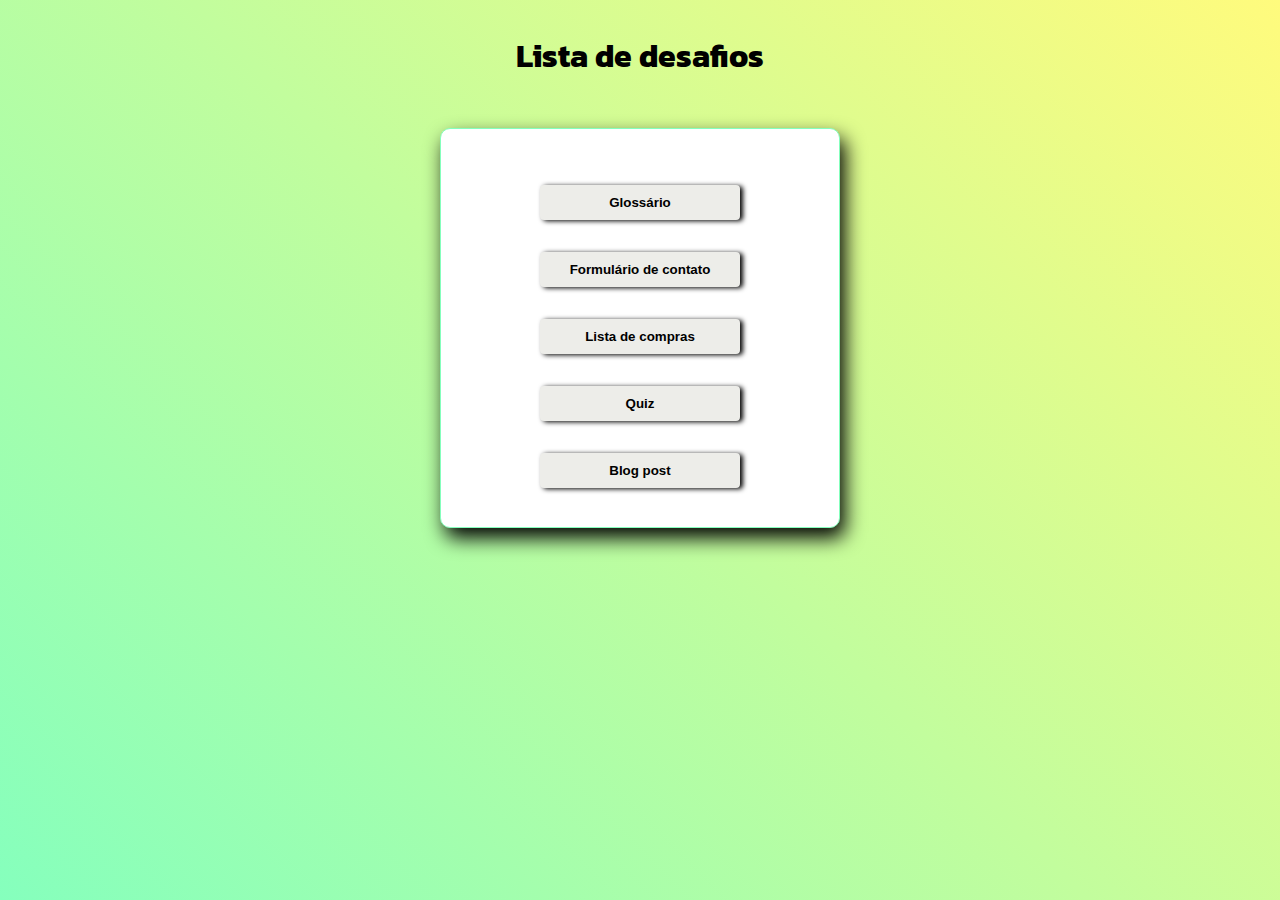
<file: index.html>
<!DOCTYPE html>
<html lang="en">
  <head>
    <meta charset="UTF-8" />
    <meta http-equiv="X-UA-Compatible" content="IE=edge" />
    <meta name="viewport" content="width=device-width, initial-scale=1.0" />

    <!-- CSS -->
    <link rel="stylesheet" href="./css/style.css">

    <!-- Fonts -->
    <link rel="preconnect" href="https://fonts.googleapis.com">
    <link rel="preconnect" href="https://fonts.gstatic.com" crossorigin>
    <link href="https://fonts.googleapis.com/css2?family=Kanit&display=swap" rel="stylesheet">

    <title>Desafios</title>
  </head>
  <body>
    <h1>Lista de desafios</h1>

    <div id="links">
      <!-- 
      <br> temporário até descobrir como retirar o Button do topo da div#links
      -->
      <br>
      <a href="./pages/glossario.html">
        <button>Glossário</button>
      </a>

      <a href="./pages/formularioDeContato.html">
        <button>Formulário de contato</button>
      </a>

      <a href="./pages/listaDeCompras.html">
        <button>Lista de compras</button>
      </a>

      <a href="./pages/quiz.html">
        <button>Quiz</button>
        <p></p>
      </a>

      <a href="./pages/blogPost.html">
        <button>Blog post</button>
      </a>
    </div>
  </body>
</html>
</file>
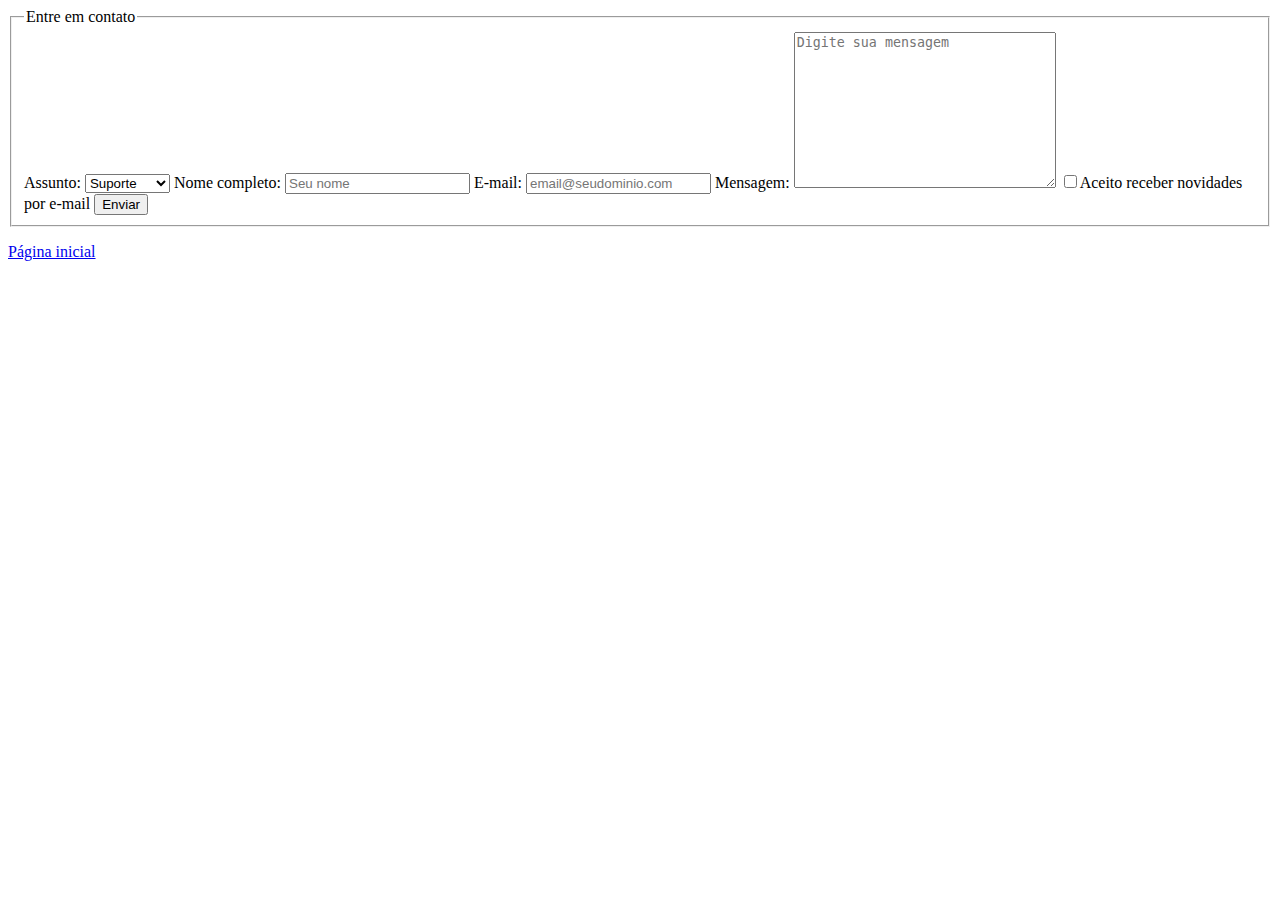
<file: formulario-de-contato.html>
<!DOCTYPE html>
<html lang="pt-BR">
<head>
  <meta charset="UTF-8">
  <meta http-equiv="X-UA-Compatible" content="IE=edge">
  <meta name="viewport" content="width=device-width, initial-scale=1.0">
  <title>Formulário de contato</title>
</head>
<body>

  <form action="">
    <fieldset>
      <legend>Entre em contato</legend>

      <label for="subject">Assunto:</label>
      <select name="subject" id="subject" required>
        <option value="support">Suporte</option>
        <option value="assistance">Assitência</option>
        <option value="financial">Financeiro</option>
        <option value="purchases">Compras</option>
        <option value="you_doubt">Dúvidas</option>
      </select>

      <label for="name">Nome completo:</label>
      <input type="text" name="name" id="name" placeholder="Seu nome" required>

      <label for="email">E-mail:</label>
      <input type="email" name="email" id="email" placeholder="email@seudominio.com" required>

      <label for="message">Mensagem:</label>
      <textarea name="message" id="message" cols="30" rows="10" placeholder="Digite sua mensagem" required></textarea>

      <label for="check"></label>
      <input type="checkbox" name="check" id="check">Aceito receber novidades por e-mail
      

      <button type="submit">Enviar</button>
    </fieldset>
  </form>

  <a href="./index.html">
    <p>Página inicial</p>
  </a>

</body>
</html>
</file>
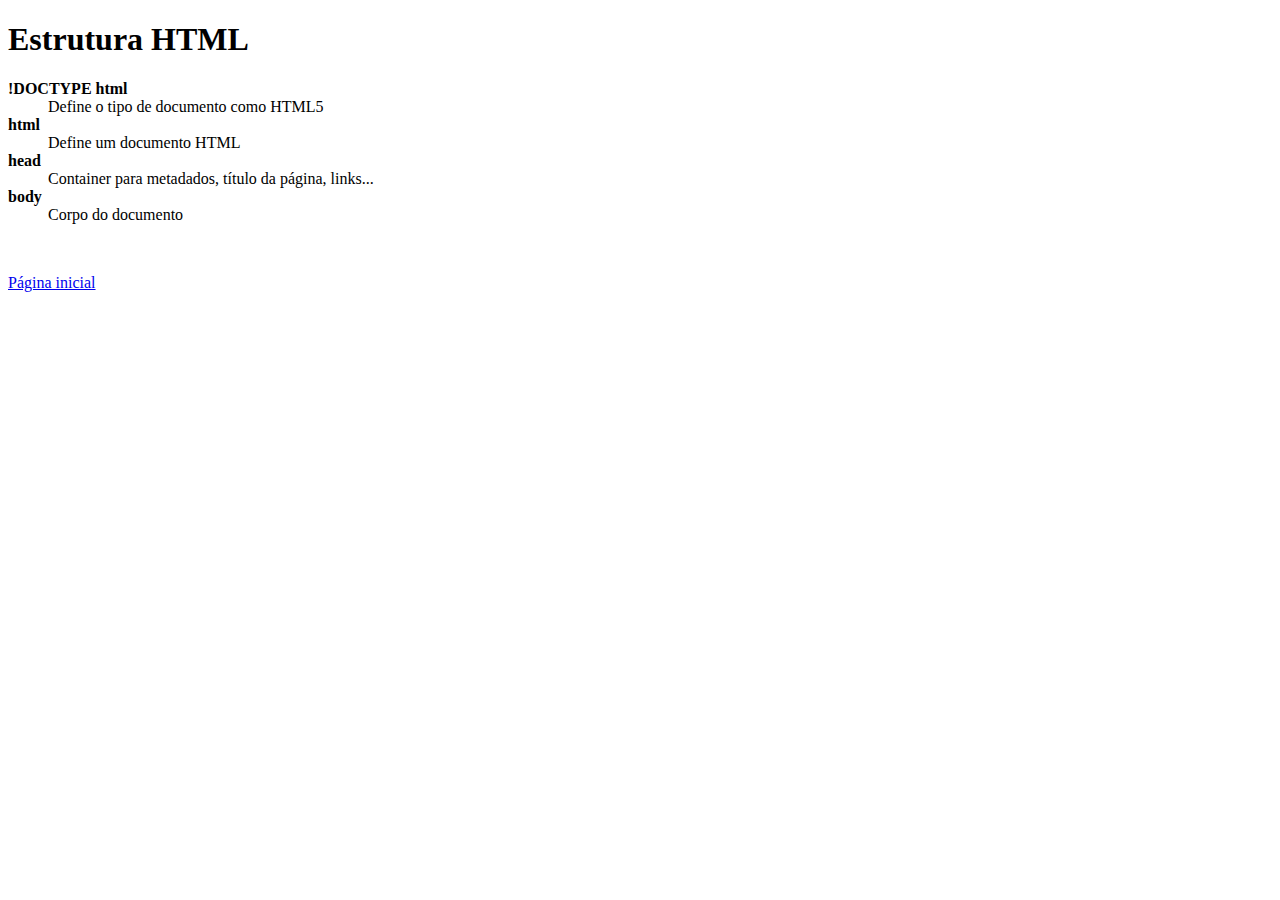
<file: glossario.html>
<!DOCTYPE html>
<html lang="pt-BR">
<head>
  <meta charset="UTF-8">
  <meta http-equiv="X-UA-Compatible" content="IE=edge">
  <meta name="viewport" content="width=device-width, initial-scale=1.0">
  <title>Glossário</title>
</head>
<body>

  <h1>Estrutura HTML</h1>

  <dl>
    <dt>
      <strong>!DOCTYPE html</strong>
    </dt>
    <dd>
      Define o tipo de documento como HTML5
    </dd>

    <dt>
      <strong>html</strong> 
    </dt>
    <dd>
      Define um documento HTML
    </dd>

    <dt>
      <strong>head</strong> 
    </dt>
    <dd>
      Container para metadados, título da página, links...
    </dd>

    <dt>
      <strong>body</strong> 
    </dt>
    <dd>
      Corpo do documento
    </dd>
  </dl>

  <a href="./index.html"><br>
    <p>Página inicial</p>
  </a>
  
</body>
</html>
</file>
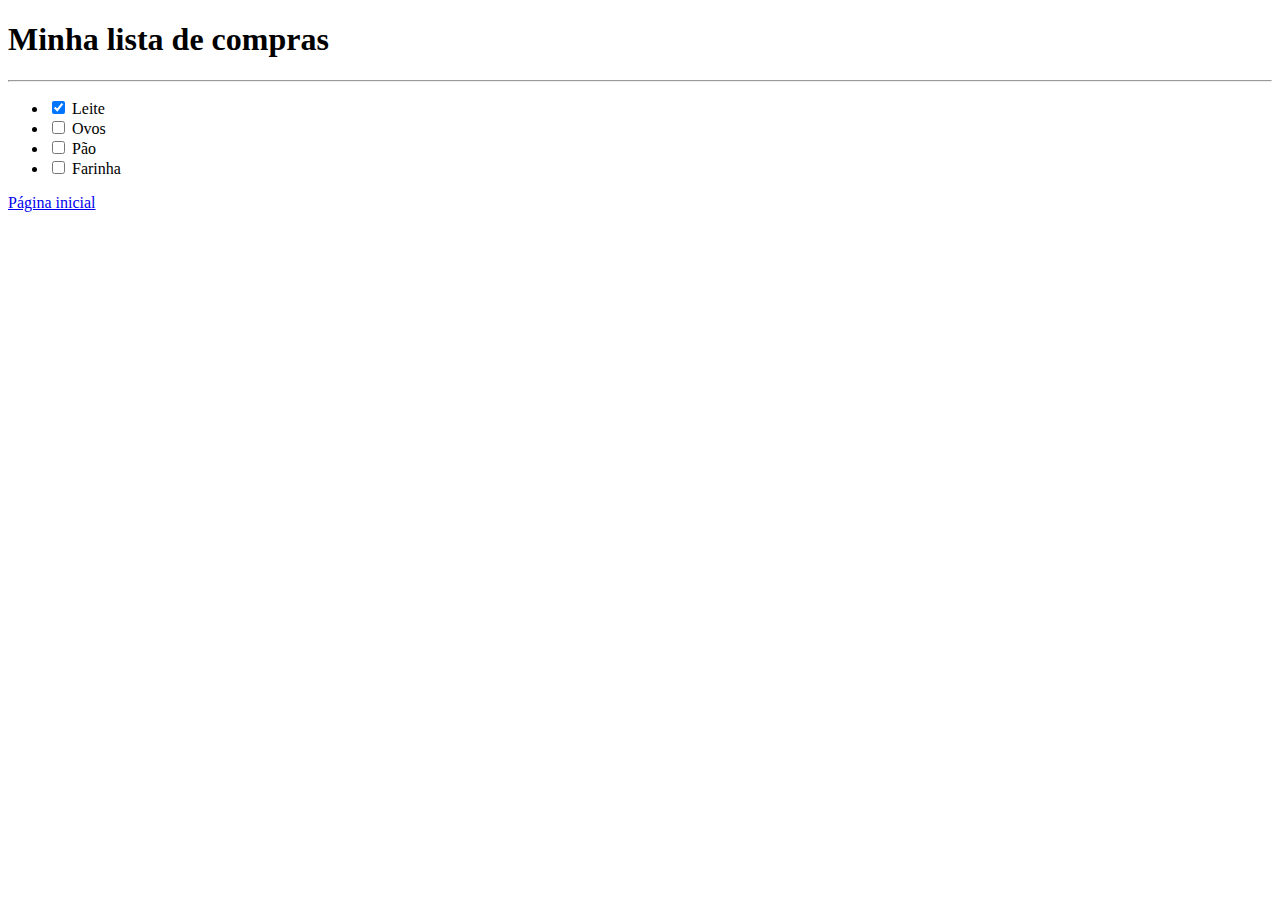
<file: lista-de-compras.html>
<!DOCTYPE html>
<html lang="pt-BR">
<head>
  <meta charset="UTF-8">
  <meta http-equiv="X-UA-Compatible" content="IE=edge">
  <meta name="viewport" content="width=device-width, initial-scale=1.0">
  <title>Lista de compras</title>
</head>
<body>

  <h1>Minha lista de compras</h1>
  <hr>

  <ul>
    <li>
      <label for=""></label>
      <input type="checkbox" name="item_comprado" id="leite" value="Leite" checked>
      <label for="">Leite</label>
    </li>

    <li>
      <input type="checkbox" name="item_comprado" id="ovos" value="Ovos">
      <label for="">Ovos</label>
    </li>

    <li>
      <input type="checkbox" name="item_comprado" id="pao" value="Pao">
      <label for="">Pão</label>
    </li>

    <li>
      <input type="checkbox" name="item_comprado" id="farinha" value="Farinha">
      <label for="">Farinha</label>
    </li>
  </ul>

  <a href="./index.html">
    <p>Página inicial</p>
  </a>
  
</body>
</html>
</file>
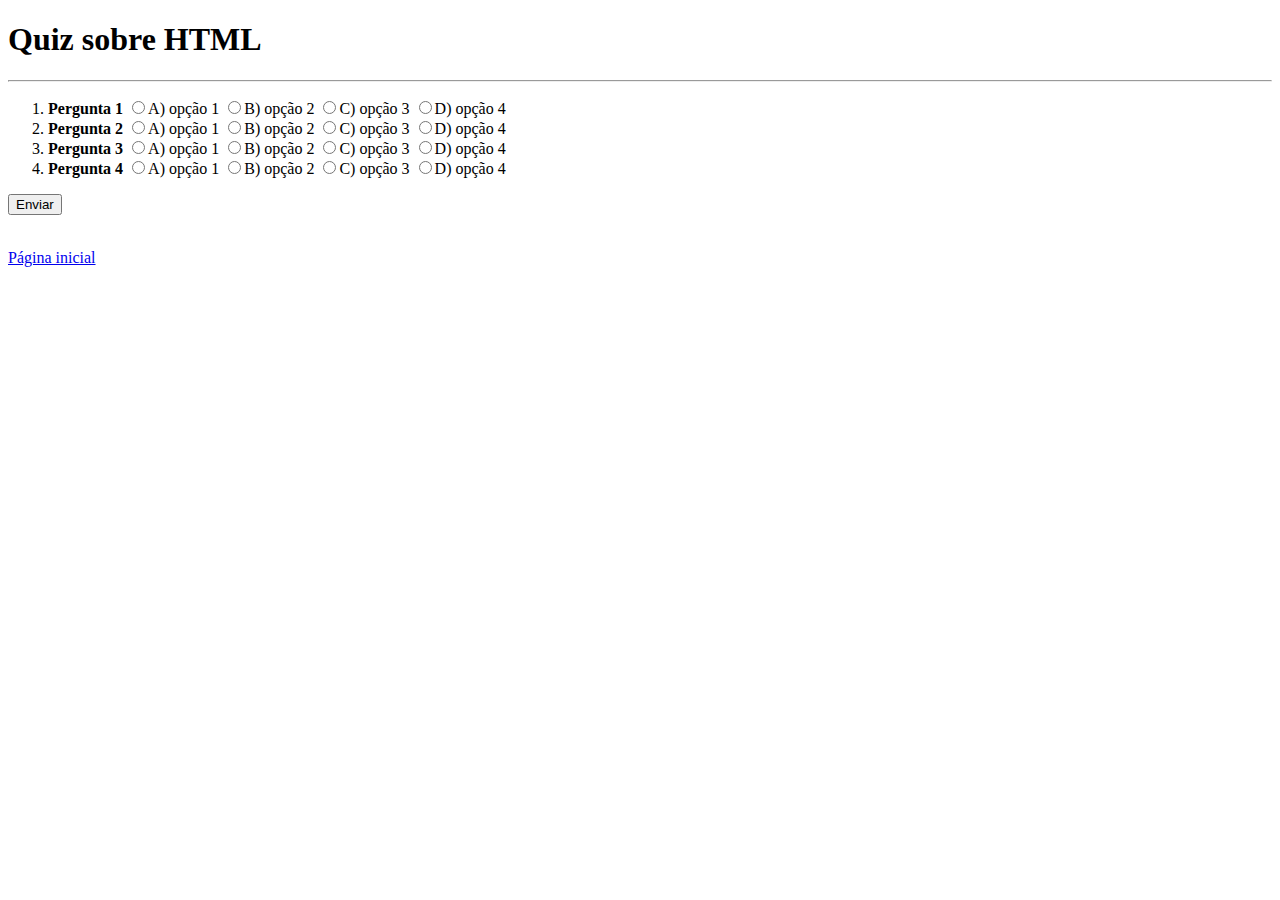
<file: quiz.html>
<!DOCTYPE html>
<html lang="pt-BR">
<head>
  <meta charset="UTF-8">
  <meta http-equiv="X-UA-Compatible" content="IE=edge">
  <meta name="viewport" content="width=device-width, initial-scale=1.0">
  <title>Quiz</title>
</head>
<body>
  
  <h1>Quiz sobre HTML</h1>
  <hr>
  
  <form action="">
    <ol>
      <li>
        <b>Pergunta 1</b>
        <input type="radio">A) opção 1
        <input type="radio">B) opção 2
        <input type="radio">C) opção 3
        <input type="radio">D) opção 4
      </li>

      <li>
        <b>Pergunta 2</b>
        <input type="radio">A) opção 1
        <input type="radio">B) opção 2
        <input type="radio">C) opção 3
        <input type="radio">D) opção 4
      </li>

      <li>
        <b>Pergunta 3</b>
        <input type="radio">A) opção 1
        <input type="radio">B) opção 2
        <input type="radio">C) opção 3
        <input type="radio">D) opção 4
      </li>

      <li>
        <b>Pergunta 4</b>
        <input type="radio">A) opção 1
        <input type="radio">B) opção 2
        <input type="radio">C) opção 3
        <input type="radio">D) opção 4
      </li>
    </ol>

    <button type="submit">Enviar</button>
  </form>

  <a href="./index.html"><br>
    <p>Página inicial</p>
  </a>

</body>
</html>
</file>
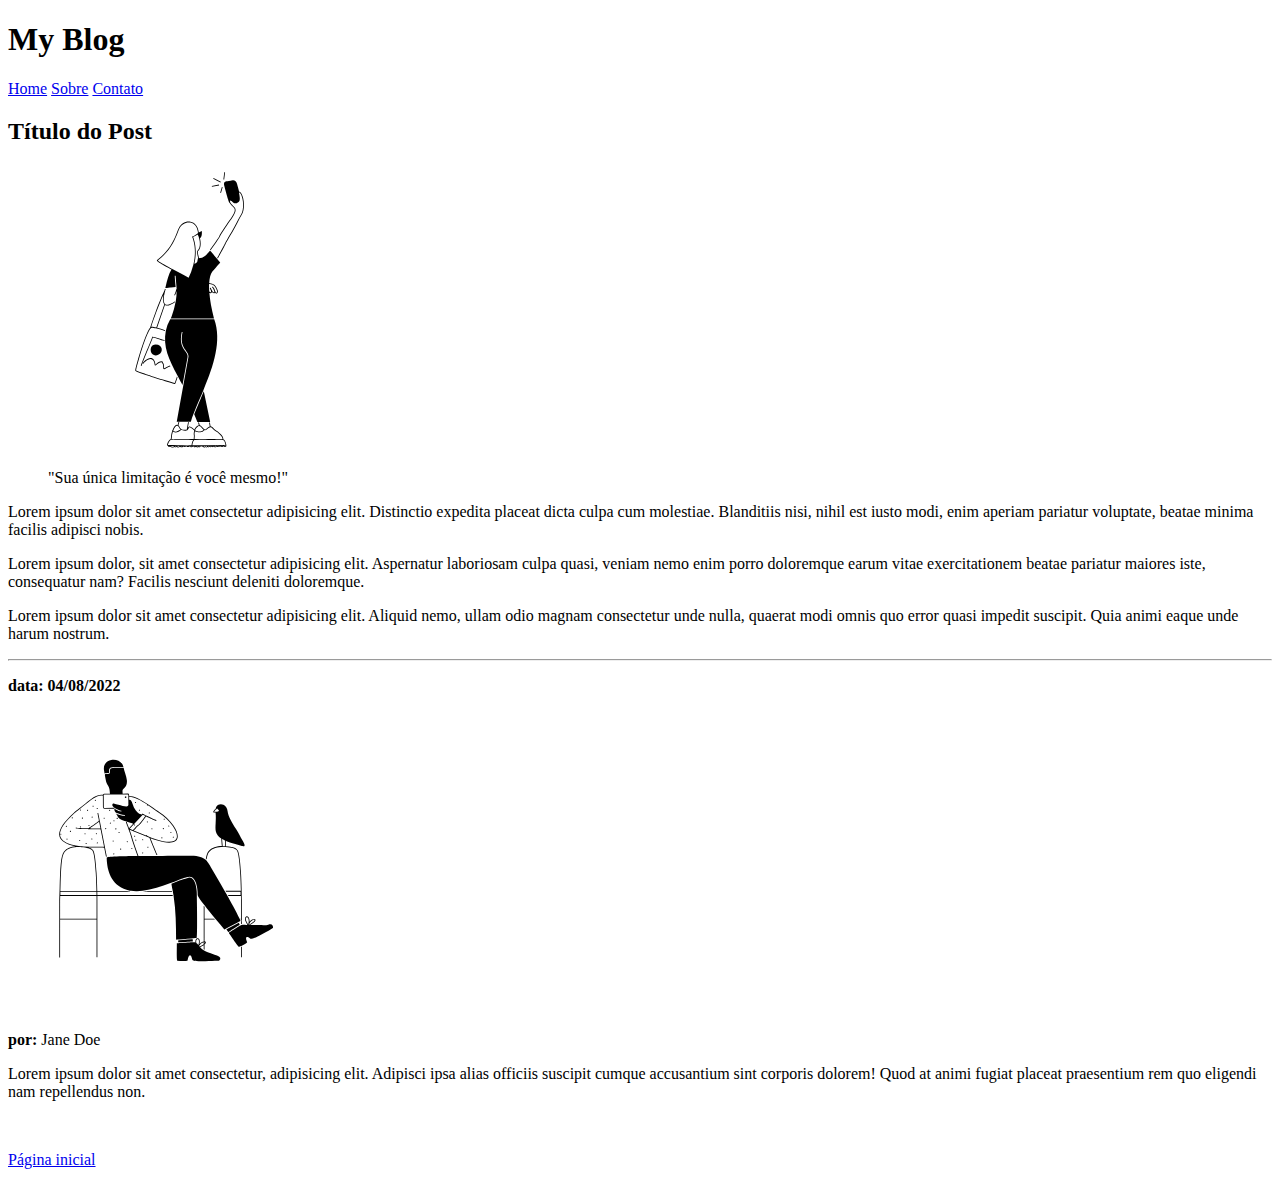
<file: pages/blog-post.html>
<!DOCTYPE html>
<html lang="pt-Br">
<head>
  <meta charset="UTF-8">
  <meta http-equiv="X-UA-Compatible" content="IE=edge">
  <meta name="viewport" content="width=device-width, initial-scale=1.0">
  <title>Blog Post</title>
</head>
<body>
  
  <h1>My Blog</h1>

  <nav id="nav-bar">
    <a href="#">Home</a>
    
    <a href="#">Sobre</a>
    
    <a href="#">Contato</a>
  </nav>

  <h2>Título do Post</h2>

  <figure>
    <img src="../images/SVG//DrawKit_Vector_Illustrations_Selfie.svg" alt="selfie" width="300px">
    <figcaption>"Sua única limitação é você mesmo!"</figcaption>
  </figure>

  <p>Lorem ipsum dolor sit amet consectetur adipisicing elit. Distinctio expedita placeat dicta culpa cum molestiae. Blanditiis nisi, nihil est iusto modi, enim aperiam pariatur voluptate, beatae minima facilis adipisci nobis.</p>
  <p>Lorem ipsum dolor, sit amet consectetur adipisicing elit. Aspernatur laboriosam culpa quasi, veniam nemo enim porro doloremque earum vitae exercitationem beatae pariatur maiores iste, consequatur nam? Facilis nesciunt deleniti doloremque.</p>
  <p>Lorem ipsum dolor sit amet consectetur adipisicing elit. Aliquid nemo, ullam odio magnam consectetur unde nulla, quaerat modi omnis quo error quasi impedit suscipit. Quia animi eaque unde harum nostrum.</p>
  <hr>

  <p>
    <b>data: 04/08/2022</b>
  </p>
  <img src="../images/SVG/DrawKit_Vector_Illustrations_Video park.svg" alt="video-park" width="300px">
  <p>
    <b>por:</b> Jane Doe
  </p>
  <p>Lorem ipsum dolor sit amet consectetur, adipisicing elit. Adipisci ipsa alias officiis suscipit cumque accusantium sint corporis dolorem! Quod at animi fugiat placeat praesentium rem quo eligendi nam repellendus non.</p>

  <a href="../index.html"><br>
    <p>Página inicial</p>
  </a>

</body>
</html>
</file>
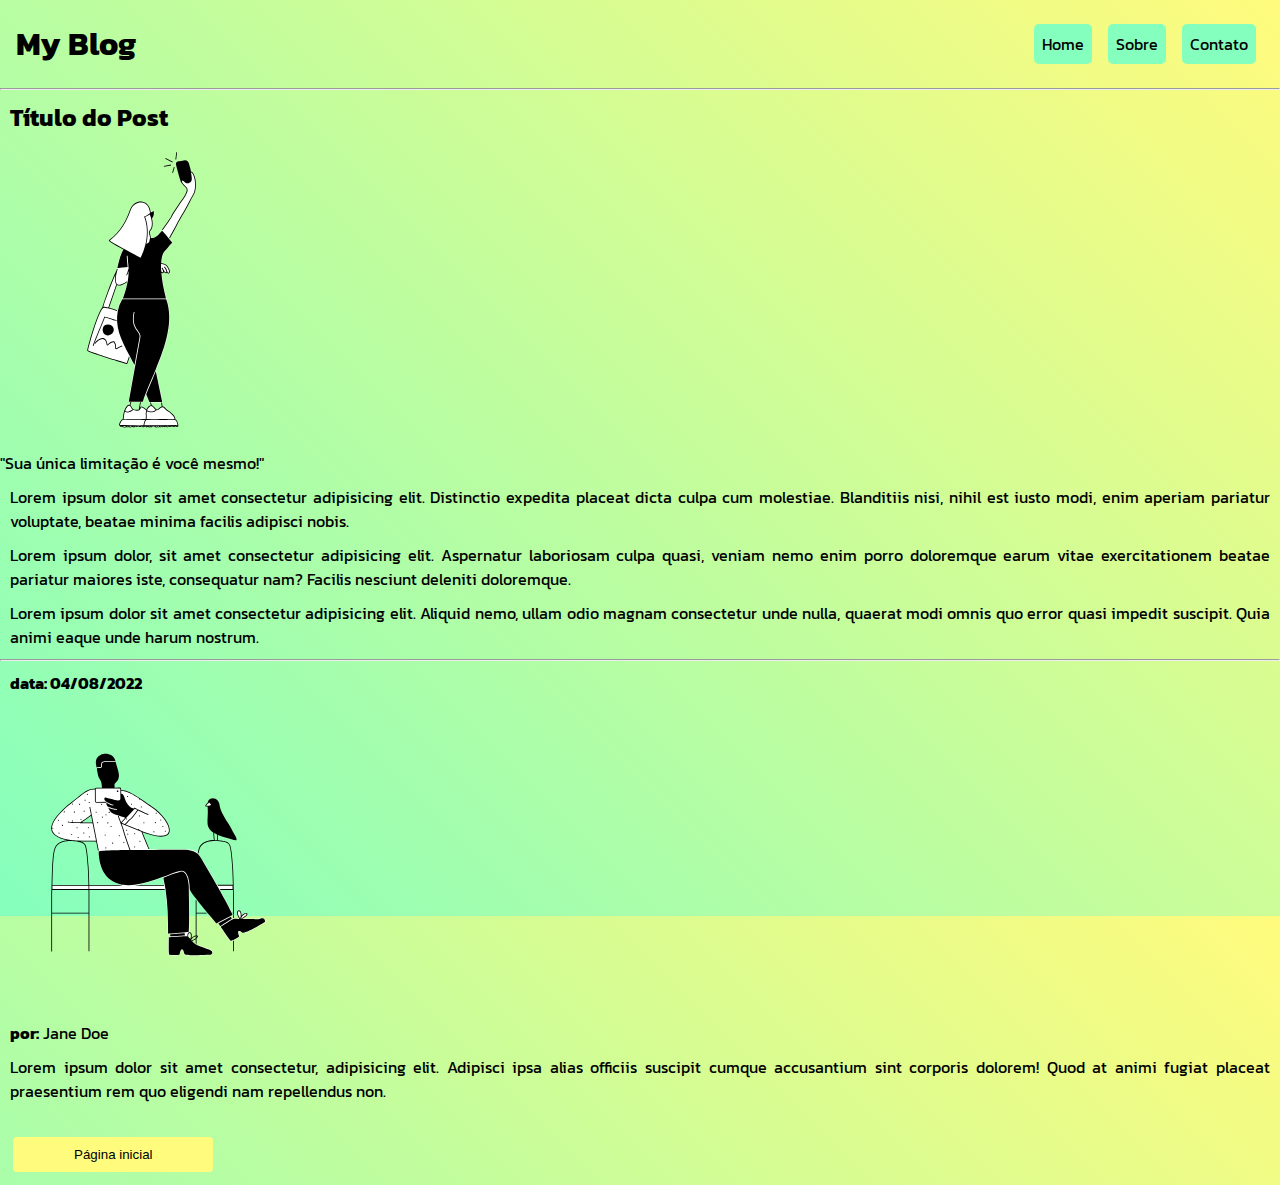
<file: pages/blogPost.html>
<!DOCTYPE html>
<html lang="pt-Br">
<head>
  <meta charset="UTF-8">
  <meta http-equiv="X-UA-Compatible" content="IE=edge">
  <meta name="viewport" content="width=device-width, initial-scale=1.0">

  <!-- CSS -->
  <link rel="stylesheet" href="../css/blogPost.css">

  <!-- Fonts -->
  <link rel="preconnect" href="https://fonts.googleapis.com">
  <link rel="preconnect" href="https://fonts.gstatic.com" crossorigin>
  <link href="https://fonts.googleapis.com/css2?family=Kanit&display=swap" rel="stylesheet">

  <title>Blog Post</title>
</head>
<body>
  
  <div id="top">
    <h1>My Blog</h1>
    
    <nav id="nav-bar">
      <a href="#">Home</a>
      
      <a href="#">Sobre</a>
      
      <a href="#">Contato</a>
    </nav>
  </div>
  <hr>
  
  <h2>Título do Post</h2>

  <figure>
    <img src="../images/SVG//DrawKit_Vector_Illustrations_Selfie.svg" alt="selfie" width="300px">
    <figcaption>"Sua única limitação é você mesmo!"</figcaption>
  </figure>

  <p>Lorem ipsum dolor sit amet consectetur adipisicing elit. Distinctio expedita placeat dicta culpa cum molestiae. Blanditiis nisi, nihil est iusto modi, enim aperiam pariatur voluptate, beatae minima facilis adipisci nobis.</p>
  <p>Lorem ipsum dolor, sit amet consectetur adipisicing elit. Aspernatur laboriosam culpa quasi, veniam nemo enim porro doloremque earum vitae exercitationem beatae pariatur maiores iste, consequatur nam? Facilis nesciunt deleniti doloremque.</p>
  <p>Lorem ipsum dolor sit amet consectetur adipisicing elit. Aliquid nemo, ullam odio magnam consectetur unde nulla, quaerat modi omnis quo error quasi impedit suscipit. Quia animi eaque unde harum nostrum.</p>
  <hr>

  <p>
    <b>data: 04/08/2022</b>
  </p>
  <img src="../images/SVG/DrawKit_Vector_Illustrations_Video park.svg" alt="video-park" width="300px">
  <p>
    <b>por:</b> Jane Doe
  </p>
  <p>Lorem ipsum dolor sit amet consectetur, adipisicing elit. Adipisci ipsa alias officiis suscipit cumque accusantium sint corporis dolorem! Quod at animi fugiat placeat praesentium rem quo eligendi nam repellendus non.</p>

  <a href="../index.html"><br>
    <button>Página inicial</button>
  </a>

</body>
</html>
</file>
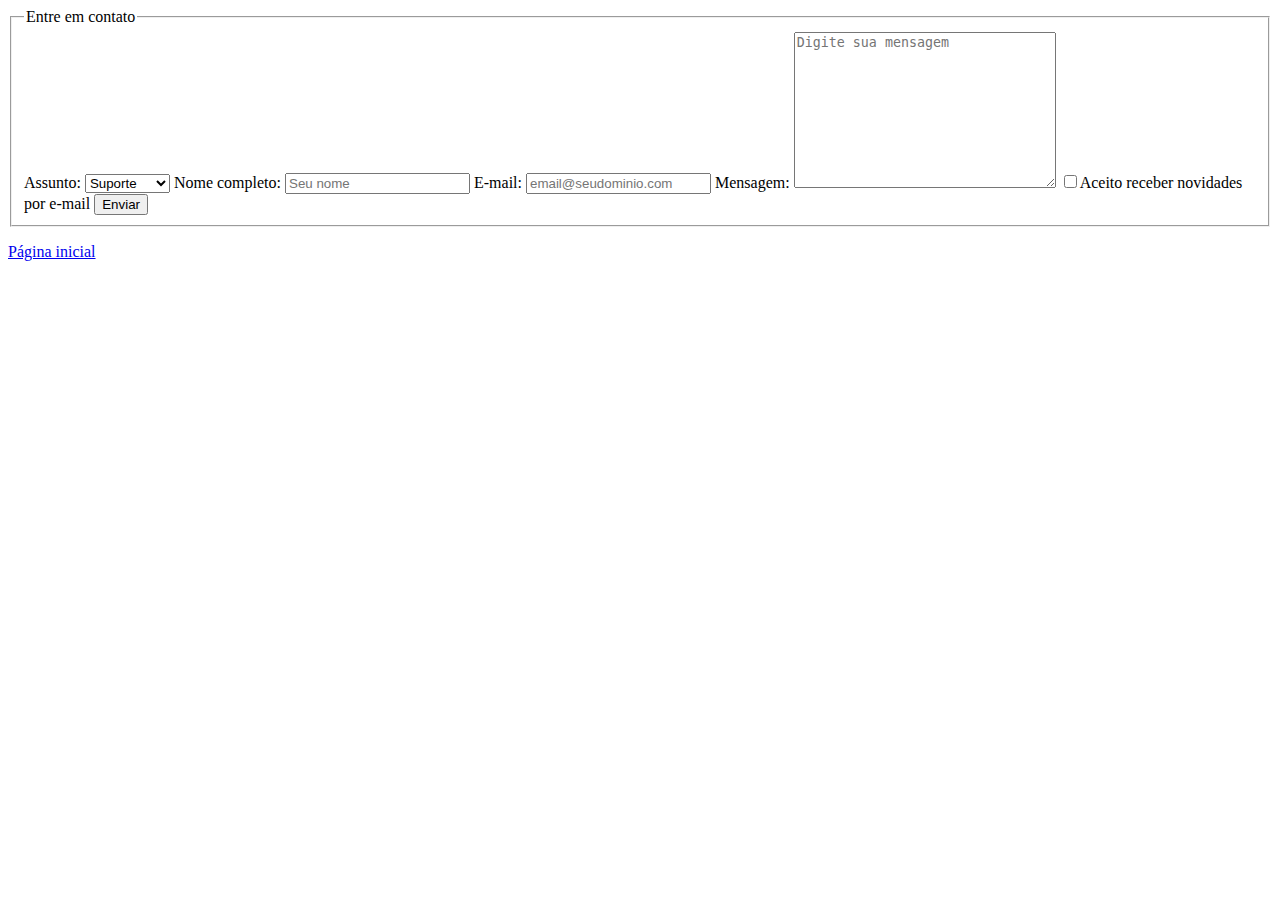
<file: pages/formulario-de-contato.html>
<!DOCTYPE html>
<html lang="pt-BR">
<head>
  <meta charset="UTF-8">
  <meta http-equiv="X-UA-Compatible" content="IE=edge">
  <meta name="viewport" content="width=device-width, initial-scale=1.0">
  <title>Formulário de contato</title>
</head>
<body>

  <form action="">
    <fieldset>
      <legend>Entre em contato</legend>

      <label for="subject">Assunto:</label>
      <select name="subject" id="subject" required>
        <option value="support">Suporte</option>
        <option value="assistance">Assitência</option>
        <option value="financial">Financeiro</option>
        <option value="purchases">Compras</option>
        <option value="you_doubt">Dúvidas</option>
      </select>

      <label for="name">Nome completo:</label>
      <input type="text" name="name" id="name" placeholder="Seu nome" required>

      <label for="email">E-mail:</label>
      <input type="email" name="email" id="email" placeholder="email@seudominio.com" required>

      <label for="message">Mensagem:</label>
      <textarea name="message" id="message" cols="30" rows="10" placeholder="Digite sua mensagem" required></textarea>

      <label for="check"></label>
      <input type="checkbox" name="check" id="check">Aceito receber novidades por e-mail
      

      <button type="submit">Enviar</button>
    </fieldset>
  </form>

  <a href="../index.html">
    <p>Página inicial</p>
  </a>

</body>
</html>
</file>
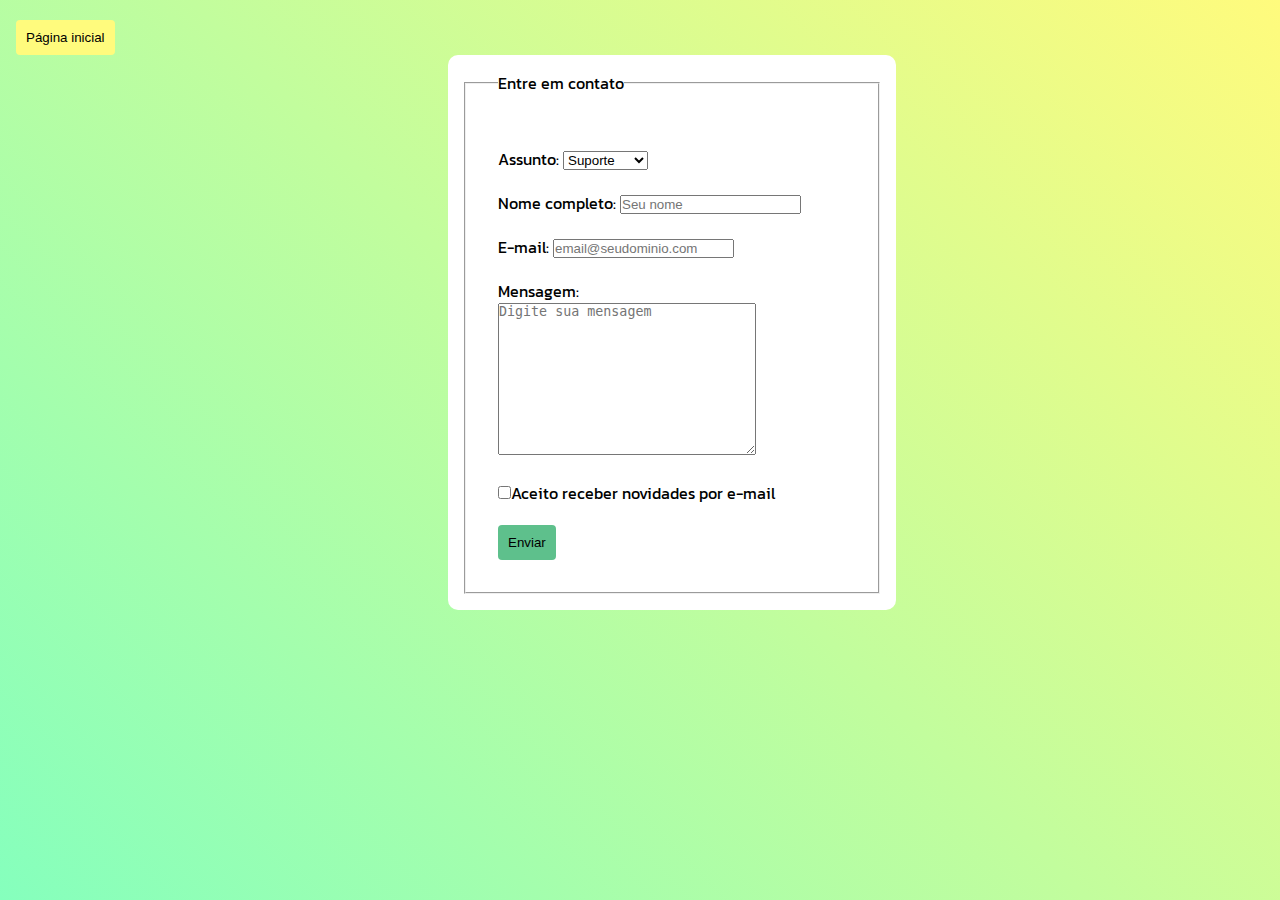
<file: pages/formularioDeContato.html>
<!DOCTYPE html>
<html lang="pt-BR">
<head>
  <meta charset="UTF-8">
  <meta http-equiv="X-UA-Compatible" content="IE=edge">
  <meta name="viewport" content="width=device-width, initial-scale=1.0">
  
  <!-- CSS -->
  <link rel="stylesheet" href="../css/formularioDeContato.css">

  <!-- Fonts -->
  <link rel="preconnect" href="https://fonts.googleapis.com">
  <link rel="preconnect" href="https://fonts.gstatic.com" crossorigin>
  <link href="https://fonts.googleapis.com/css2?family=Kanit&display=swap" rel="stylesheet">

  <title>Formulário de contato</title>
</head>
<body>

  <a href="../index.html">
    <button id="back">Página inicial</button>
  </a>
  
  <div id="box">
    <form action="">
      <fieldset>
        <legend>Entre em contato</legend>
  
        <div class="itens">
          <label for="subject">Assunto:</label>
          <select name="subject" id="subject" required>
            <option value="support">Suporte</option>
            <option value="assistance">Assitência</option>
            <option value="financial">Financeiro</option>
            <option value="purchases">Compras</option>
            <option value="you_doubt">Dúvidas</option>
          </select>
        </div>
  
        <div class="itens">
          <label for="name">Nome completo:</label>
          <input type="text" name="name" id="name" placeholder="Seu nome" required>
        </div>
  
        <div class="itens">
          <label for="email">E-mail:</label>
          <input type="email" name="email" id="email" placeholder="email@seudominio.com" required>
        </div>
  
        <div class="itens">
          <label for="message">Mensagem:</label><br>
          <textarea name="message" id="message" cols="30" rows="10" placeholder="Digite sua mensagem" required></textarea>
        </div>
  
        <div class="itens">
          <label for="check"></label>
          <input type="checkbox" name="check" id="check">Aceito receber novidades por e-mail
        </div>
  
        <button type="submit">Enviar</button>
      </fieldset>
    </form>
  </div>

</body>
</html>
</file>
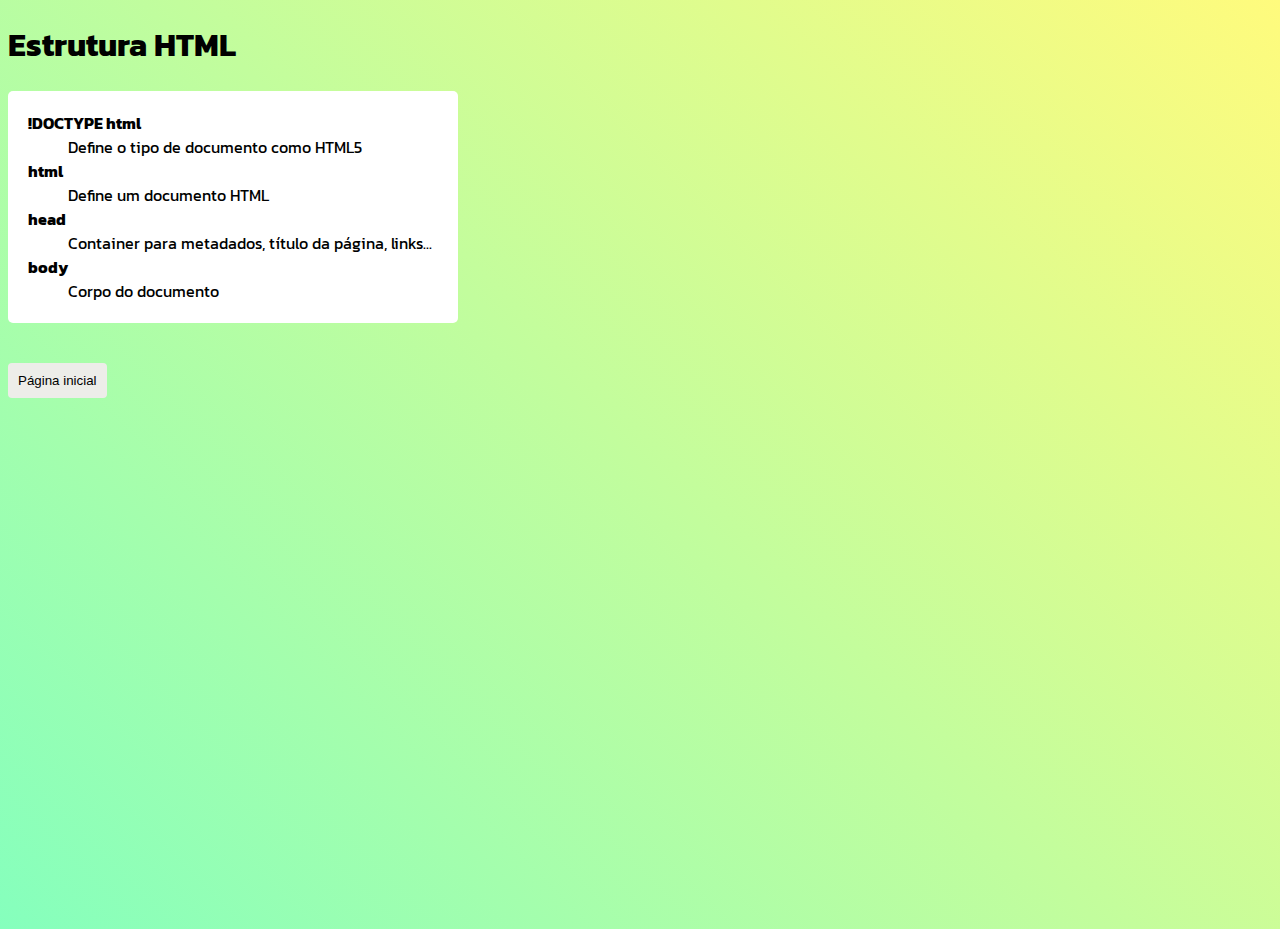
<file: pages/glossario.html>
<!DOCTYPE html>
<html lang="pt-BR">
<head>
  <meta charset="UTF-8">
  <meta http-equiv="X-UA-Compatible" content="IE=edge">
  <meta name="viewport" content="width=device-width, initial-scale=1.0">

  <!-- CSS -->
  <link rel="stylesheet" href="../css/glossario.css">

  <!-- Fonts -->
  <link rel="preconnect" href="https://fonts.googleapis.com">
  <link rel="preconnect" href="https://fonts.gstatic.com" crossorigin>
  <link href="https://fonts.googleapis.com/css2?family=Kanit&display=swap" rel="stylesheet">

  <title>Glossário</title>
</head>
<body>

  <h1>Estrutura HTML</h1>

  <dl>
    <dt>
      <strong>!DOCTYPE html</strong>
    </dt>
    <dd>
      Define o tipo de documento como HTML5
    </dd>

    <dt>
      <strong>html</strong> 
    </dt>
    <dd>
      Define um documento HTML
    </dd>

    <dt>
      <strong>head</strong> 
    </dt>
    <dd>
      Container para metadados, título da página, links...
    </dd>

    <dt>
      <strong>body</strong> 
    </dt>
    <dd>
      Corpo do documento
    </dd>
  </dl>

  <a href="../index.html"><br>
    <button>Página inicial</button>
  </a>
  
</body>
</html>
</file>
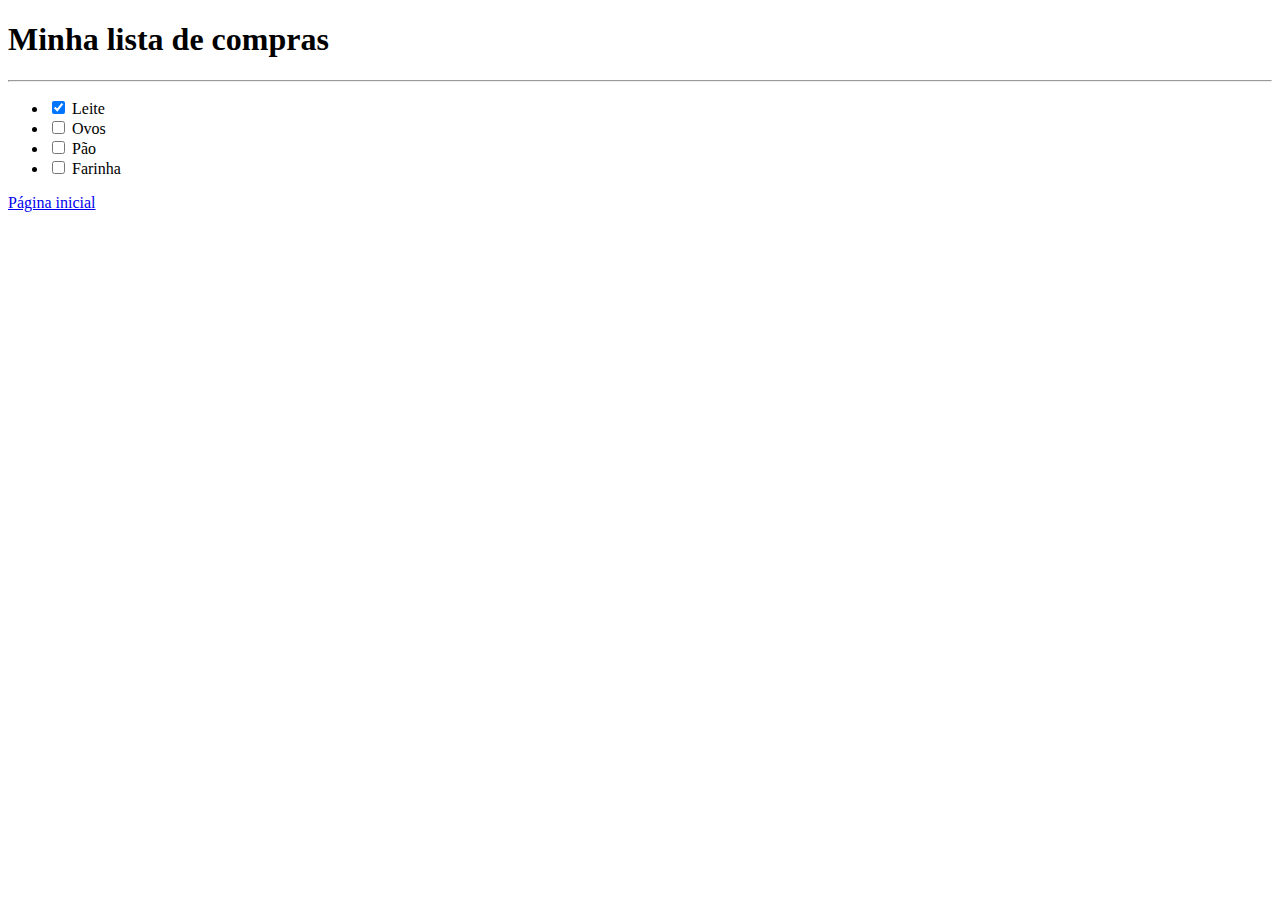
<file: pages/lista-de-compras.html>
<!DOCTYPE html>
<html lang="pt-BR">
<head>
  <meta charset="UTF-8">
  <meta http-equiv="X-UA-Compatible" content="IE=edge">
  <meta name="viewport" content="width=device-width, initial-scale=1.0">
  <title>Lista de compras</title>
</head>
<body>

  <h1>Minha lista de compras</h1>
  <hr>

  <ul>
    <li>
      <label for=""></label>
      <input type="checkbox" name="item_comprado" id="leite" value="Leite" checked>
      <label for="">Leite</label>
    </li>

    <li>
      <input type="checkbox" name="item_comprado" id="ovos" value="Ovos">
      <label for="">Ovos</label>
    </li>

    <li>
      <input type="checkbox" name="item_comprado" id="pao" value="Pao">
      <label for="">Pão</label>
    </li>

    <li>
      <input type="checkbox" name="item_comprado" id="farinha" value="Farinha">
      <label for="">Farinha</label>
    </li>
  </ul>

  <a href="../index.html">
    <p>Página inicial</p>
  </a>
  
</body>
</html>
</file>
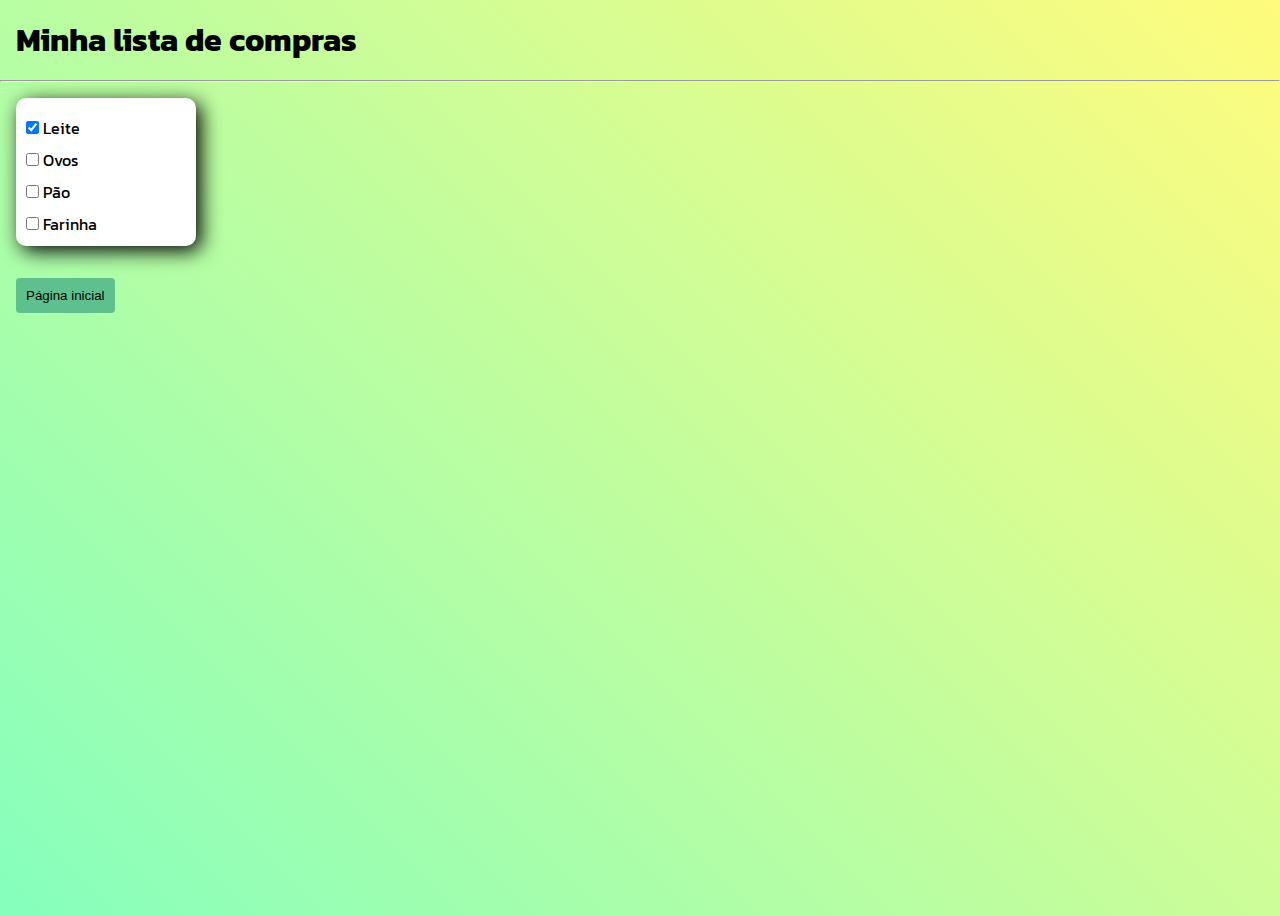
<file: pages/listaDeCompras.html>
<!DOCTYPE html>
<html lang="pt-BR">
<head>
  <meta charset="UTF-8">
  <meta http-equiv="X-UA-Compatible" content="IE=edge">
  <meta name="viewport" content="width=device-width, initial-scale=1.0">

  <!-- CSS -->
  <link rel="stylesheet" href="../css/listaDeCompras.css">

  <!-- Fonts -->
  <link rel="preconnect" href="https://fonts.googleapis.com">
  <link rel="preconnect" href="https://fonts.gstatic.com" crossorigin>
  <link href="https://fonts.googleapis.com/css2?family=Kanit&display=swap" rel="stylesheet">

  <title>Lista de compras</title>
</head>
<body>

  <h1>Minha lista de compras</h1>
  <hr>

  <div id="content">
    <ul>
      <li>
        <label for=""></label>
        <input type="checkbox" name="item_comprado" id="leite" value="Leite" checked>
        <label for="leite">Leite</label>
      </li>

      <li>
        <input type="checkbox" name="item_comprado" id="ovos" value="Ovos">
        <label for="ovos">Ovos</label>
      </li>

      <li>
        <input type="checkbox" name="item_comprado" id="pao" value="Pao">
        <label for="pao">Pão</label>
      </li>

      <li>
        <input type="checkbox" name="item_comprado" id="farinha" value="Farinha">
        <label for="farinha">Farinha</label>
      </li>
    </ul>
  </div>

  <a href="../index.html">
    <button>Página inicial</button>
  </a>
  
</body>
</html>
</file>
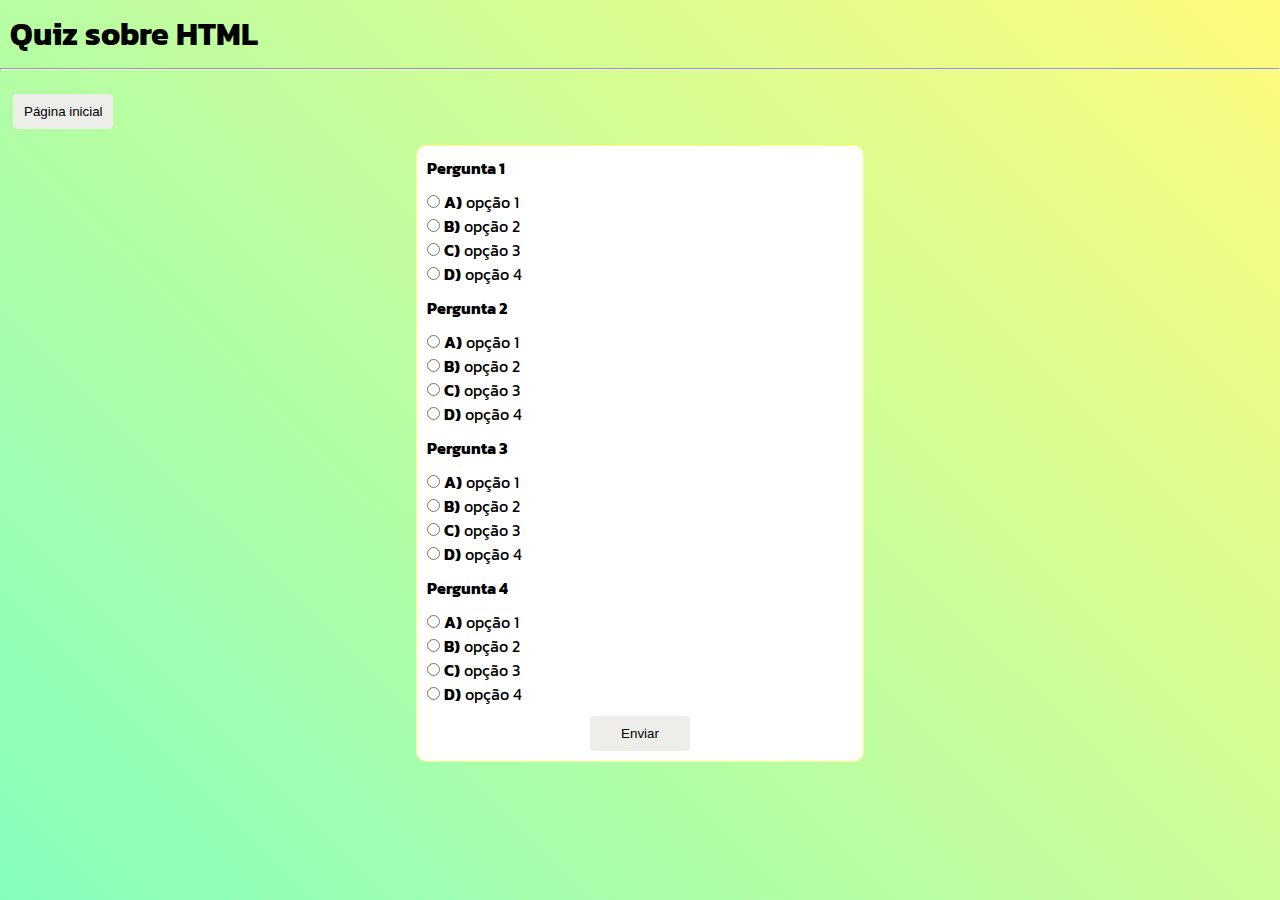
<file: pages/quiz.html>
<!DOCTYPE html>
<html lang="pt-BR">
<head>
  <meta charset="UTF-8">
  <meta http-equiv="X-UA-Compatible" content="IE=edge">
  <meta name="viewport" content="width=device-width, initial-scale=1.0">

  <!-- CSS -->
  <link rel="stylesheet" href="../css/quiz.css">

  <!-- Fonts -->
  <link rel="preconnect" href="https://fonts.googleapis.com">
  <link rel="preconnect" href="https://fonts.gstatic.com" crossorigin>
  <link href="https://fonts.googleapis.com/css2?family=Kanit&display=swap" rel="stylesheet">

  <title>Quiz</title>
</head>
<body>

  <h1>Quiz sobre HTML</h1>
  <hr>

  <a href="../index.html"><br>
    <button>Página inicial</button>
  </a>

  <form action="">
    <ol>
      <li>
        <b>Pergunta 1</b>
        <label for="opt1">
          <input type="radio" id="opt1" name="a"> <b>A)</b> opção 1
        </label>
        
        <label for="opt2">
          <input type="radio" id="opt2" name="b"> <b>B)</b> opção 2
        </label>
        
        <label for="opt3">
          <input type="radio" id="opt3" name="c"> <b>C)</b> opção 3
        </label>

        <label for="opt4">
          <input type="radio" id="opt4" name="d"> <b>D)</b> opção 4
        </label>
      </li>

      <li>
        <b>Pergunta 2</b>
        <label for="opt1">
          <input type="radio" id="opt1" name="a"> <b>A)</b> opção 1
        </label>
        
        <label for="opt2">
          <input type="radio" id="opt2" name="b"> <b>B)</b> opção 2
        </label>
        
        <label for="opt3">
          <input type="radio" id="opt3" name="c"> <b>C)</b> opção 3
        </label>

        <label for="opt4">
          <input type="radio" id="opt4" name="d"> <b>D)</b> opção 4
        </label>
      </li>

      <li>
        <b>Pergunta 3</b>
        <label for="opt1">
          <input type="radio" id="opt1" name="a"> <b>A)</b> opção 1
        </label>
        
        <label for="opt2">
          <input type="radio" id="opt2" name="b"> <b>B)</b> opção 2
        </label>
        
        <label for="opt3">
          <input type="radio" id="opt3" name="c"> <b>C)</b> opção 3
        </label>

        <label for="opt4">
          <input type="radio" id="opt4" name="d"> <b>D)</b> opção 4
        </label>
      </li>

      <li>
        <b>Pergunta 4</b>
        <label for="opt1">
          <input type="radio" id="opt1" name="a"> <b>A)</b> opção 1
        </label>
        
        <label for="opt2">
          <input type="radio" id="opt2" name="b"> <b>B)</b> opção 2
        </label>
        
        <label for="opt3">
          <input type="radio" id="opt3" name="c"> <b>C)</b> opção 3
        </label>

        <label for="opt4">
          <input type="radio" id="opt4" name="d"> <b>D)</b> opção 4
        </label>
      </li>
    </ol>

    <button type="submit" id="button-form">Enviar</button>
  </form>

</body>
</html>
</file>
<file: css/style.css>
* {
  padding: 0;
  margin: 0;
  font-style: none;
  box-sizing: border-box;
  text-decoration: none;
}

body {
  background-image: linear-gradient(45deg, #85FFBD 0%, #FFFB7D 100%);
  height: 100vh;
  font-family: 'Kanit', sans-serif;
}

h1 {
  text-align: center;
  padding-top: 2rem;
  color: #000000;
}

#links {
  width: 400px;
  height: 400px;
  background-color: #ffffff;
  border-radius: 10px;
  text-align: center;
  margin: 3rem auto;
  border: 1px solid #85FFBD;
  box-shadow: 5px 10px 20px #000000;
}

#links a {
  color: #000000;
}

#links a button {
  display: flex;
  flex-direction: column;
  background-color: #edede9;
  padding: 10px;
  margin: 2rem auto;
  border-radius: 4px;
  border: none;
  cursor: pointer;
  font-weight: 600;
  width: 200px;
  align-items: center;
  box-shadow: 3px 1px 5px #000000;
}

#links a button:hover {
  background-color: #FFFB7D;
}
</file>
<file: css/blogPost.css>
* {
  padding: 0;
  margin: 0;
  font-style: none;
  box-sizing: border-box;
  text-decoration: none;
}

body {
  background-image: linear-gradient(45deg, #85FFBD 0%, #FFFB7D 100%);
  height: 100vh;
  font-family: 'Kanit', sans-serif;
  text-align: justify;
}

#top {
  display: flex;
  flex-direction: row;
  justify-content:space-between;
  align-items: center;
  margin: 1em;
}

#nav-bar {
  display: flex;
  flex-direction: row;
  justify-content: flex-end;
}

#nav-bar a {
  margin: 0.5em;
  color: #000000;
  background-color: #85FFBD;
  padding: 8px;
  border-radius: 5px;
}

#nav-bar a:hover {
  background-color: #ece74b;
  padding: 10px;
}

p {
  margin: 10px;
}

h2 {
  margin: 10px;
}

button {
  background-color: #FFFB7D;
  padding: 10px;
  margin: 0 0 1em 1em;
  border-radius: 4px;
  border: none;
  cursor: pointer;
  width: 200px;
  align-items: center;
}

button:hover {
  background-color: #85FFBD;
}
</file>
<file: css/formularioDeContato.css>
* {
  padding: 0;
  margin: 0;
  font-style: none;
  box-sizing: border-box;
  text-decoration: none;
}

body {
  background-image: linear-gradient(45deg, #85FFBD 0%, #FFFB7D 100%);
  height: 100vh;
  font-family: 'Kanit', sans-serif;
}

#box {
  background-color: #ffffff;
  width: 35vw;
  margin: 0 0 0 35vw;
  padding: 1rem;
  border-radius: 10px;
}

fieldset {
  padding: 2rem;
}

.itens {
  margin-top: 20px;
}

button {
  background-color: #5ec08c;
  padding: 10px;
  border-radius: 4px;
  border: none;
  cursor: pointer;
  margin-top: 20px;
}

button:hover {
  background-color: #FFFB7D;
}

#back {
  background-color: #FFFB7D;
  margin-left: 1rem;
}

#back:hover {
  background-color: #5ec08c;
}
</file>
<file: css/glossario.css>
* {
  font-style: none;
  box-sizing: border-box;
  text-decoration: none;
}

body {
  background-image: linear-gradient(45deg, #85FFBD 0%, #FFFB7D 100%);
  height: 100vh;
  font-family: 'Kanit', sans-serif;
}

dl {
  background-color: #ffffff;
  width: 450px;
  padding: 20px;
  border-radius: 5px;
}

button {
  background-color: #edede9;
  padding: 10px;
  border-radius: 4px;
  border: none;
  cursor: pointer;
}

button:hover {
  background-color: #FFFB7D;
}
</file>
<file: css/listaDeCompras.css>
* {
  padding: 0;
  margin: 0;
  font-style: none;
  box-sizing: border-box;
  text-decoration: none;
  list-style: none;
}

body {
  background-image: linear-gradient(45deg, #85FFBD 0%, #FFFB7D 100%);
  height: 100vh;
  font-family: 'Kanit', sans-serif;
}

h1 {
  margin: 1rem;
}

#content {
  margin: 1rem 0 0 1rem;
  background-color: #ffffff;
  width: 20vh;
  padding: 10px;
  border-radius: 10px;
  box-shadow: 5px 5px 20px #000000;
}

#content ul li {
  margin-top: 0.5rem;
}

#content ul li label {
  cursor: pointer;
}

button {
  background-color: #5ec08c;
  padding: 10px;
  border-radius: 4px;
  border: none;
  cursor: pointer;
  margin: 2rem 0 0 1rem;
}

button:hover {
  background-color: #FFFB7D;
}
</file>
<file: css/quiz.css>
* {
  padding: 0;
  margin: 0;
  font-style: none;
  box-sizing: border-box;
  text-decoration: none;
  list-style: none;
}

body {
  background-image: linear-gradient(45deg, #85FFBD 0%, #FFFB7D 100%);
  height: 100vh;
  font-family: 'Kanit', sans-serif;
}

h1 {
  padding: 10px;
}

form {
  display: flex;
  flex-direction: column;
  background-color: #ffffff;
  width: 35vw;
  margin: 1em auto;
  padding: 10px;
  border-radius: 10px;
  border: 1px solid #FFFB7D;
}

form ol li {
  display: flex;
  flex-direction: column;
  margin-bottom: 10px;
}

form ol li b {
  margin-bottom: 10px;
}

button {
  background-color: #edede9;
  padding: 10px;
  border-radius: 4px;
  border: none;
  cursor: pointer;
  width: 100px;
  align-items: center;
  margin-left: 1em;
}

button:hover {
  background-color: #FFFB7D;
}

#button-form {
  margin-left: auto;
  margin-right: auto;
}
</file>
